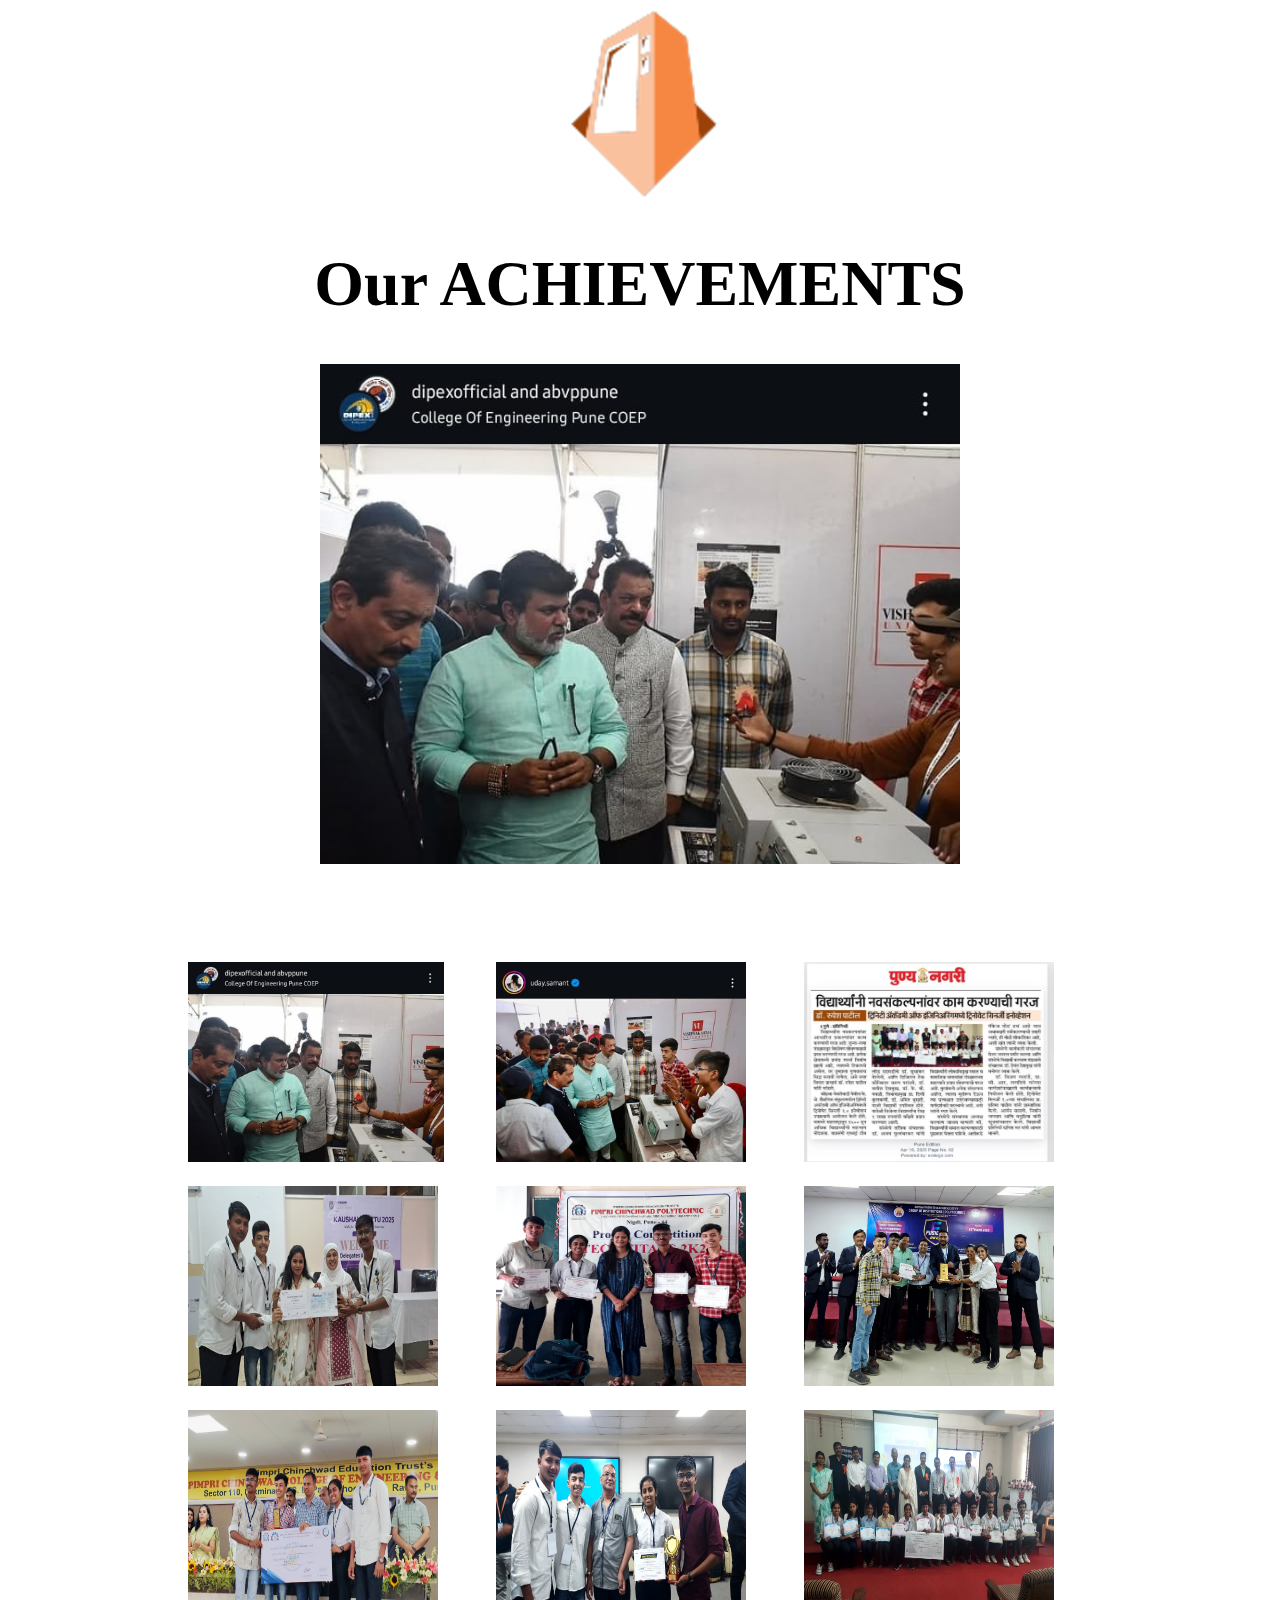
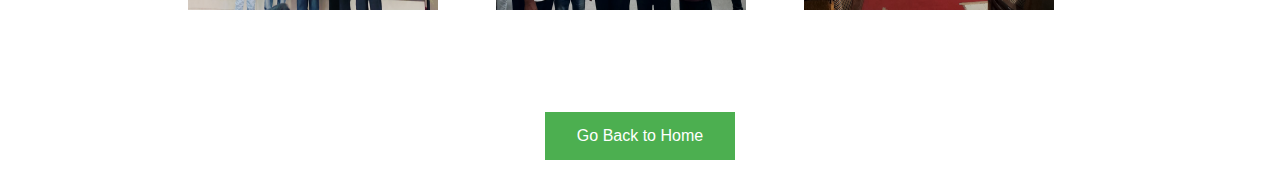
<file: achievements.html>
<!DOCTYPE html>
<html>
<head>
    <title>Our Achievements</title>
    <link rel="stylesheet" href="style.css">
    <style>
          @media screen and (max-width: 768px) {
            .achievement{
                width: auto;
                height: auto;
            }
        }
        .container {
            width: 70%;
            margin: auto;
            text-align: center;
            z-index: -1;
            justify-content: center;
        }
        .container img {
            width: 70%;
            height: auto;
        }
        .button {
            background-color: #4CAF50; /* Green */
            border: none;
            color: white;
            padding: 15px 32px;
            text-align: center;
            text-decoration: none;
            display: inline-block;
            font-size: 16px;
            margin: 4px 2px;
            cursor: pointer;
        }
        .achievements-container{
            display: flex;
    justify-content: center;
    align-items: center;
    /* margin-top: 100px; */
    flex-direction: column;
        }
        .achievement{
            width: 90%;
        }
        .allAchievements{
            display: flex;
            justify-content: center;
            align-items: center;
            /* flex-direction: column; */
            flex-wrap: wrap;
            gap: 20px;
            margin: 94px 50px;
        }
        .achievement:hover {
            transform: scale(1.05);
            transition: transform 0.2s;
            box-shadow:
    0 0 20px rgba(255, 136, 0, 0.3),   /* Outer glow */
    0 0 60px rgba(255, 0, 128, 0.2),   /* Pinkish glow */
    0 0 100px rgba(255, 255, 0, 0.1);  /* Yellow light spread */
  
  border: 1px solid rgba(255, 165, 0, 0.2); /* Optional subtle border */
  background-image: linear-gradient(to bottom right, #1c1c1c, #0d0d0d); /* Gradient background */
        }
        .single-img{
            z-index: 1;
            position: absolute;
            top: auto;
            display: none;

        }
        #close-btn{
            position: absolute;
            top: 10px;
            right: 20px;
            font-size: 30px;
            color: white;
            cursor: pointer;
        }

      
    </style>
</head>
<body class="defaultBody">
    <div class="achievements-container">
        <img src="logo.png" alt="Orange stylized door icon with shadow on black background " class="logoImg w-16 h-20"/>
        <h1 class="text-4xl font-bold gradient-text tracking-wide" style="font-size: clamp(2rem, 5vw, 4rem);">Our ACHIEVEMENTS</h1>
    <div class="container" id="img-container">
        <img name="slide" src="Achivements-Images/image1.jpg" alt="Achievements" style="width: 100%; height: auto; max-height: 500px; object-fit: contain;">
    </div>
    <div class="single-img container">
        <img id="img" src="Achivements-Images/image1.jpg" alt="Achievements" style="width: 100%; height: auto; max-height: 500px; object-fit: contain;">
        <h1 id="close-btn">X</h1>
    </div>

    <div class="allAchievements">
             <div class="card" style="width: 18rem;">
                     <img src="Achivements-Images/image1.jpg" class="achievement" alt="..." style="width: auto; height: 200px;" onclick="showImg('Achivements-Images/image1.jpg')">
                     </div>
                                      <div class="card" style="width: 18rem;">
                                          <img src="Achivements-Images/image2.jpg" class="achievement" alt="..." style="width: 250px; height: 200px;" onclick="showImg('Achivements-Images/image2.jpg')">
                                          
                                      </div>
                                      <div class="card" style="width: 18rem;">
                                          <img src="Achivements-Images/image3.jpg" class="achievement" alt="..." style="width: 250px; height: 200px;" onclick="showImg('Achivements-Images/image3.jpg')">
                                          
                                      </div>
                                      <div class="card" style="width: 18rem;">
                                          <img src="Achivements-Images/image4.jpg" class="achievement" alt="..." style="width: 250px; height: 200px;" onclick="showImg('Achivements-Images/image4.jpg')">
                                          
                                      </div>
                                      <div class="card" style="width: 18rem;">
                                          <img src="Achivements-Images/image5.jpg" class="achievement" alt="..." style="width: 250px; height: 200px;" onclick="showImg('Achivements-Images/image5.jpg')">
                                        
                                      </div>
                                      <div class="card" style="width: 18rem;">
                                          <img src="Achivements-Images/image6.jpg" class="achievement" alt="..." style="width: 250px; height: 200px;" onclick="showImg('Achivements-Images/image6.jpg')">
                                          
                                      </div>
                                      <div class="card" style="width: 18rem;">
                                          <img src="Achivements-Images/image7.jpg" class="achievement" alt="..." style="width: 250px; height: 200px;" onclick="showImg('Achivements-Images/image7.jpg')">
                                          
                                      </div>
                                      <div class="card" style="width: 18rem;">
                                          <img src="Achivements-Images/image8.jpg" class="achievement" alt="..." style="width: 250px; height: 200px;" onclick="showImg('Achivements-Images/image8.jpg')">
                                         
                                      </div>
                                      <div class="card" style="width: 18rem;">
                                          <img src="Achivements-Images/image9.jpg" class="achievement" alt="..." style="width: 250px; height: 200px;" onclick="showImg('Achivements-Images/image9.jpg')">
                                         
      </div>
</div>

    <button class="button" onclick="location.href='index.html'">Go Back to Home</button>
</body>
</html>

<script>
    var i = 0;
    var images = [];
    var time = 3000;
    //Image list
    images[0] = "Achivements-Images/image1.jpg";
    images[1] = "Achivements-Images/image2.jpg";
    images[2] = "Achivements-Images/image3.jpg";
    images[3] = "Achivements-Images/image4.jpg";
    images[4] = "Achivements-Images/image5.jpg";
    images[5] = "Achivements-Images/image6.jpg";
    images[6] = "Achivements-Images/image7.jpg";
    images[7] = "Achivements-Images/image8.jpg";
    images[8] = "Achivements-Images/image9.jpg";

    function changeImg(){
        document.slide.src = images[i];
        if(i < images.length - 1){
            i++;
        } else {
            i = 0;
        }

        setTimeout("changeImg()", time);
    }

    window.onload = changeImg;
    function showImg(src) {
        let imgContainer = document.querySelector('.single-img');
        let img = document.getElementById("img");
        document.getElementById("img-container").style.opacity = 0.1;
        img.src = src;
        imgContainer.style.display = "block";
        imgContainer.style.position = "absolute";
        document.querySelector(".achievements-container").scrollTo({ top: 0, behavior: 'smooth' });
    document.querySelector(".allAchievements").style.opacity = 0.1;
    window.scrollTo({ top: document.body.clientHeight / 2 + 20, behavior: 'smooth' });
    }
    document.getElementById("close-btn").onclick = function() {
        let imgContainer = document.querySelector('.single-img');
        imgContainer.style.display = "none";
        document.getElementById("img-container").style.opacity = 1;

        document.querySelector(".allAchievements").style.opacity = 1;

    }
</script>
</file>
<file: style.css>
*{
    /* background-color: #323333; */
}

.navbar{
    display:flex;
    /* background-color: #323333; */
    justify-content: space-between;
    box-shadow:rgba(255, 157, 0, 0.3) 0px 4px 6px -1px, rgba(255, 157, 0, 0.3) 0px 2px 4px -1px;
}
.imgSection{
    display: flex;
    width: auto;
    
}
.textSection{
   width: 70%;
}
#arrow{
    width: 20%;
    height: 20%;
    right: 168px;
    position: absolute;
    z-index: 1;
    bottom: 0px;
}
.arrowBtn{
    display: flex;
    justify-content: space-between;
    flex-direction: column;
}
.videoBtn{
    position: absolute;
    z-index: 1;
    bottom: 0px;
    right: 0px;
    background-color: #FF9D00;
    color: black;
    padding: 10px 20px;
    /* margin-top: 73px; */
    border-radius: 5px;
    text-decoration: none;
    font-weight: bold;
}
#dryerImg{
    width: 60%;
    height: 70%;
}
.navbar ul{
    display:flex;
    list-style:none;
    gap: 0px 20px;
    color: white;
}
.navbar>ul>li{

    border-radius: 10px;
    box-shadow: 0px 0px 2px gray;
    padding: 8px;
    cursor: pointer;
}
.navbar>h1
{
    color:white;
}

main
{   
    margin: 40px;
    display: flex;
    justify-content: center;
    align-items: center;
    flex-direction: column;
}
.tagline
{
    color:#C0C0C0;
}
</file>
